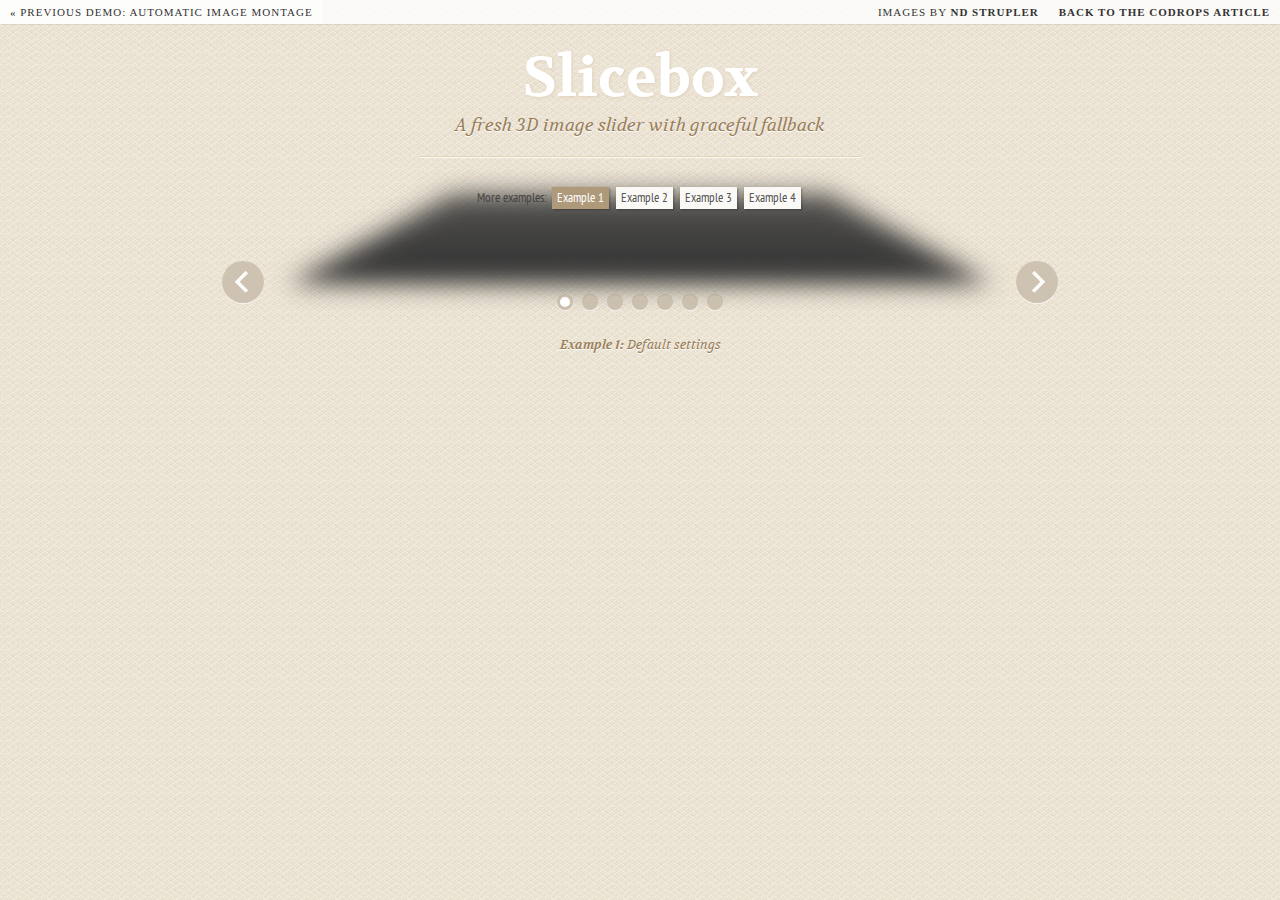
<file: js/slicebox/index.html>
<!DOCTYPE html>
<html lang="en">
    <head>
        <title>Slicebox - 3D Image Slider</title>
		<meta charset="UTF-8" />
		<meta http-equiv="X-UA-Compatible" content="IE=edge,chrome=1"> 
		<meta name="viewport" content="width=device-width, initial-scale=1.0"> 
        <meta name="description" content="Slicebox - 3D Image Slider with Fallback" />
        <meta name="keywords" content="jquery, css3, 3d, webkit, fallback, slider, css3, 3d transforms, slices, rotate, box, automatic" />
		<meta name="author" content="Pedro Botelho for Codrops" />
		<link rel="shortcut icon" href="../favicon.ico"> 
        <link rel="stylesheet" type="text/css" href="css/demo.css" />
		<link rel="stylesheet" type="text/css" href="css/slicebox.css" />
		<link rel="stylesheet" type="text/css" href="css/custom.css" />
		<script type="text/javascript" src="js/modernizr.custom.46884.js"></script>
	</head>
	<body>
		<div class="container">

			<div class="codrops-top clearfix">
				<a href="http://tympanus.net/Development/AutomaticImageMontage/"><span>&laquo; Previous Demo: </span>Automatic Image Montage</a>
				<span class="right">
					<a target="_blank" href="http://www.flickr.com/photos/strupler/">Images by <strong>ND Strupler</strong></a>
					<a href="http://tympanus.net/codrops/?p=5657"><strong>Back to the Codrops Article</strong></a>
				</span>
			</div>

			<h1>Slicebox <span>A fresh 3D image slider with graceful fallback</span></h1>
			
			<div class="more">
				<ul id="sb-examples">
					<li>More examples:</li>
					<li class="selected"><a href="index.html">Example 1</a></li>
					<li><a href="index2.html">Example 2</a></li>
					<li><a href="index3.html">Example 3</a></li>
					<li><a href="index4.html">Example 4</a></li>
				</ul>
			</div>

			<div class="wrapper">

				<ul id="sb-slider" class="sb-slider">
					<li>
						<a href="http://www.flickr.com/photos/strupler/2969141180" target="_blank"><img src="images/1.jpg" alt="image1"/></a>
						<div class="sb-description">
							<h3>Creative Lifesaver</h3>
						</div>
					</li>
					<li>
						<a href="http://www.flickr.com/photos/strupler/2968268187" target="_blank"><img src="images/2.jpg" alt="image2"/></a>
						<div class="sb-description">
							<h3>Honest Entertainer</h3>
						</div>
					</li>
					<li>
						<a href="http://www.flickr.com/photos/strupler/2968114825" target="_blank"><img src="images/3.jpg" alt="image1"/></a>
						<div class="sb-description">
							<h3>Brave Astronaut</h3>
						</div>
					</li>
					<li>
						<a href="http://www.flickr.com/photos/strupler/2968122059" target="_blank"><img src="images/4.jpg" alt="image1"/></a>
						<div class="sb-description">
							<h3>Affectionate Decision Maker</h3>
						</div>
					</li>
					<li>
						<a href="http://www.flickr.com/photos/strupler/2969119944" target="_blank"><img src="images/5.jpg" alt="image1"/></a>
						<div class="sb-description">
							<h3>Faithful Investor</h3>
						</div>
					</li>
					<li>
						<a href="http://www.flickr.com/photos/strupler/2968126177" target="_blank"><img src="images/6.jpg" alt="image1"/></a>
						<div class="sb-description">
							<h3>Groundbreaking Artist</h3>
						</div>
					</li>
					<li>
						<a href="http://www.flickr.com/photos/strupler/2968945158" target="_blank"><img src="images/7.jpg" alt="image1"/></a>
						<div class="sb-description">
							<h3>Selfless Philantropist</h3>
						</div>
					</li>
				</ul>

				<div id="shadow" class="shadow"></div>

				<div id="nav-arrows" class="nav-arrows">
					<a href="#">Next</a>
					<a href="#">Previous</a>
				</div>

				<div id="nav-dots" class="nav-dots">
					<span class="nav-dot-current"></span>
					<span></span>
					<span></span>
					<span></span>
					<span></span>
					<span></span>
					<span></span>
				</div>

			</div><!-- /wrapper -->

			<p class="info"><strong>Example 1:</strong> Default settings</p>

		</div>
		<script type="text/javascript" src="http://ajax.googleapis.com/ajax/libs/jquery/1.8.2/jquery.min.js"></script>
		<script type="text/javascript" src="js/jquery.slicebox.js"></script>
		<script type="text/javascript">
			$(function() {

				var Page = (function() {

					var $navArrows = $( '#nav-arrows' ).hide(),
						$navDots = $( '#nav-dots' ).hide(),
						$nav = $navDots.children( 'span' ),
						$shadow = $( '#shadow' ).hide(),
						slicebox = $( '#sb-slider' ).slicebox( {
							onReady : function() {

								$navArrows.show();
								$navDots.show();
								$shadow.show();

							},
							onBeforeChange : function( pos ) {

								$nav.removeClass( 'nav-dot-current' );
								$nav.eq( pos ).addClass( 'nav-dot-current' );

							}
						} ),
						
						init = function() {

							initEvents();
							
						},
						initEvents = function() {

							// add navigation events
							$navArrows.children( ':first' ).on( 'click', function() {

								slicebox.next();
								return false;

							} );

							$navArrows.children( ':last' ).on( 'click', function() {
								
								slicebox.previous();
								return false;

							} );

							$nav.each( function( i ) {
							
								$( this ).on( 'click', function( event ) {
									
									var $dot = $( this );
									
									if( !slicebox.isActive() ) {

										$nav.removeClass( 'nav-dot-current' );
										$dot.addClass( 'nav-dot-current' );
									
									}
									
									slicebox.jump( i + 1 );
									return false;
								
								} );
								
							} );

						};

						return { init : init };

				})();

				Page.init();

			});
		</script>
	</body>
</html>
</file>
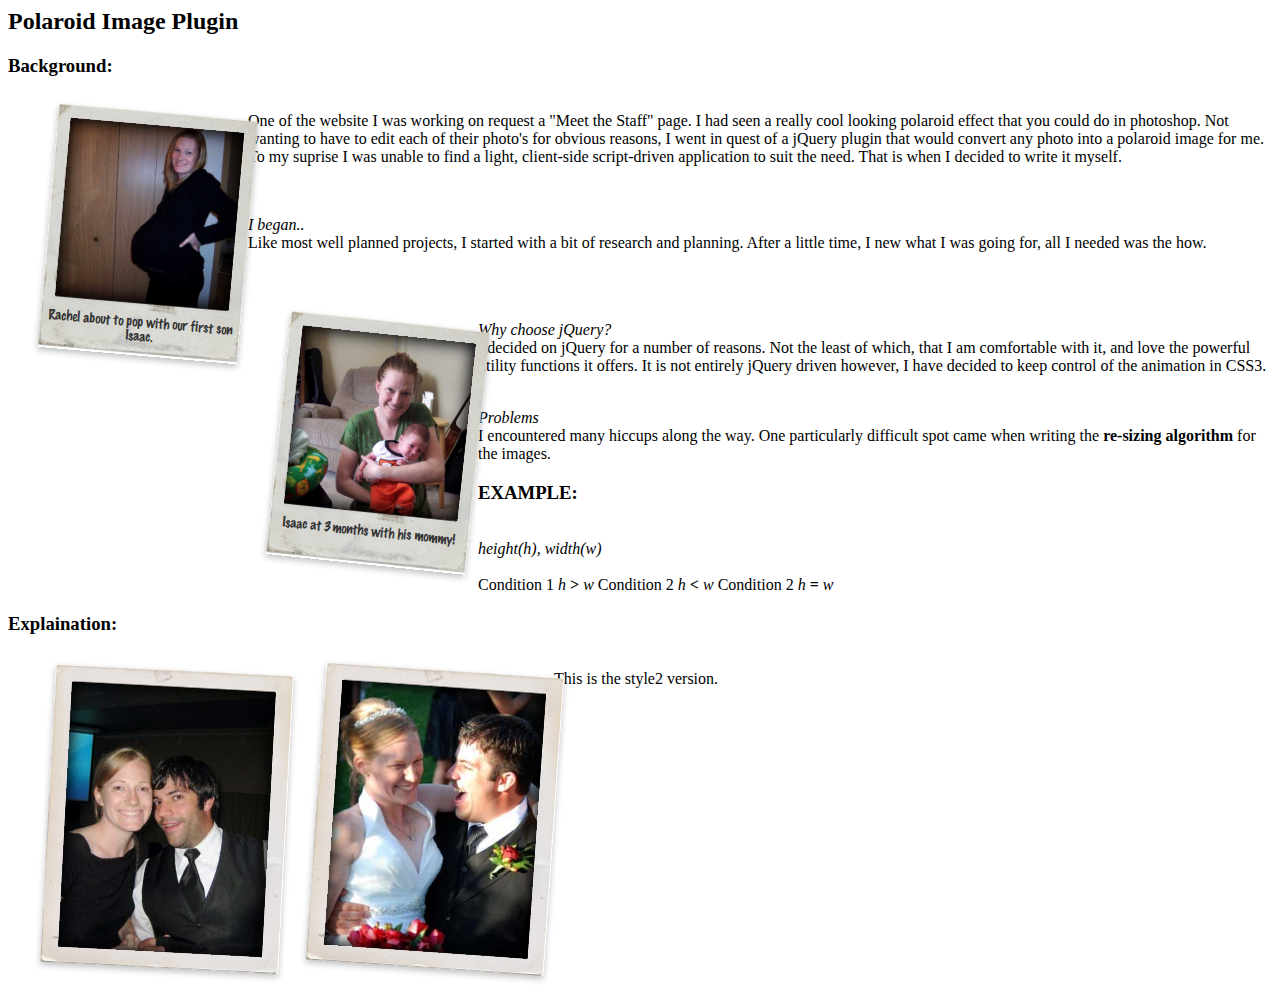
<file: polaroid.html>
<html>
<head>
	<!-- jQuery Call -->	
	<script type="text/javascript" src="http://ajax.googleapis.com/ajax/libs/jquery/1.8.2/jquery.min.js"></script>

	<!-- Polaroid -->
  <script type="text/javascript" src="js/polaroid/polaroid.js"></script>
	<link rel="stylesheet" type="text/css" href="js/polaroid/polaroid.css" media="screen" />

	<script>
	$(window).load(function(){
		$('.pol2').polaroid({style:'style2',combined:false});
		$('.pol1').polaroid({style:'style1',combined:false});
	});
	</script>
</head>
<body>
<h2>Polaroid Image Plugin</h2>
	<div class="block">
		<h3>Background:</h3>
<span class="right"><img class="pol1" src="images/polimages/3small.jpg" title="Rachel about to pop with our first son Isaac." /><div class="clearall"></div></span>		
        <p>One of the website I was working on request a "Meet the Staff" page.  I had seen a really cool looking polaroid effect that you could do in photoshop.  Not wanting to have to edit each of their photo's for obvious reasons, I went in quest of a jQuery plugin that would convert any photo into a polaroid image for me.  To my suprise I was unable to find a light, client-side script-driven application to suit the need.  That is when I decided to write it myself.</p><br />
		<p><em>I began..</em><br />Like most well planned projects, I started with a bit of research and planning.  After a little time, I new what I was going for, all I needed was the how.</p><br />
		<span class="left"><img class="pol1" src="images/polimages/5small.jpg" title="Isaac at 3 months with his mommy!" /></span>
        <p><em>Why choose jQuery?</em><br />I decided on jQuery for a number of reasons.  Not the least of which, that I am comfortable with it, and love the powerful utility functions it offers.  It is not entirely jQuery driven however, I have decided to keep control of the animation in CSS3. </p><br />
		<em>Problems</em><br />
		I encountered many hiccups along the way.  One particularly difficult spot came when writing the <strong>re-sizing algorithm</strong> for the images.<br />
		<blockquote>

			<h3>EXAMPLE:</h3><br />
			<em>height(h), width(w)</em><br /><br />
			<span class="flowChart">Condition 1 <em>h</em> <strong>></strong> <em>w</em></span>
			<span class="flowChart">Condition 2 <em>h</em> <strong><</strong> <em>w</em></span>
			<span class="flowChart">Condition 2 <em>h</em> <strong>=</strong> <em>w</em></span>
		</blockquote>	
			
		<h3>Explaination:</h3>
		<span class="right"><img class="pol2" src="images/polimages/4small.jpg" /></span>
		<span class="left"><img class="pol2" src="images/polimages/2small.jpg" /></span>
		

        <div class="clearall"></div>
	</div>
	<div class="block">
    	
        <p>This is the style2 version.</p>
        <div class="clearall"></div>
	</div>

<div class="clearall"></div>
<div style="height:150px;width:100%">&nbsp;</div>
</body>
</html>
</file>
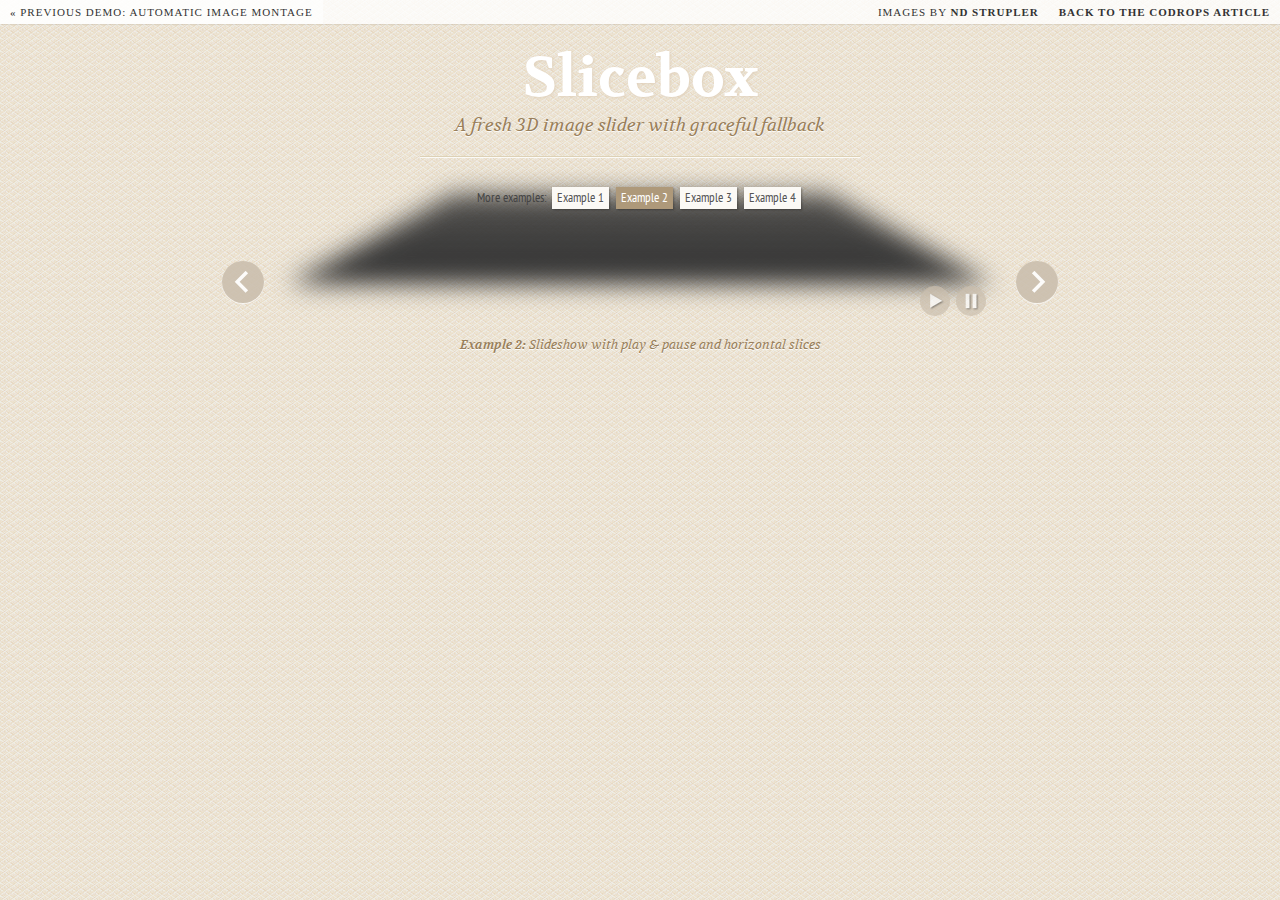
<file: js/slicebox/index2.html>
<!DOCTYPE html>
<html lang="en">
    <head>
        <title>Slicebox - 3D Image Slider</title>
		<meta charset="UTF-8" />
		<meta http-equiv="X-UA-Compatible" content="IE=edge,chrome=1"> 
		<meta name="viewport" content="width=device-width, initial-scale=1.0"> 
        <meta name="description" content="Slicebox - 3D Image Slider with Fallback" />
        <meta name="keywords" content="jquery, css3, 3d, webkit, fallback, slider, css3, 3d transforms, slices, rotate, box, automatic" />
		<meta name="author" content="Pedro Botelho for Codrops" />
		<link rel="shortcut icon" href="../favicon.ico"> 
        <link rel="stylesheet" type="text/css" href="css/demo.css" />
		<link rel="stylesheet" type="text/css" href="css/slicebox.css" />
		<link rel="stylesheet" type="text/css" href="css/custom.css" />
		<script type="text/javascript" src="js/modernizr.custom.46884.js"></script>
	</head>
	<body>
		<div class="container">

			<div class="codrops-top clearfix">
				<a href="http://tympanus.net/Development/AutomaticImageMontage/"><span>&laquo; Previous Demo: </span>Automatic Image Montage</a>
				<span class="right">
					<a target="_blank" href="http://www.flickr.com/photos/strupler/">Images by <strong>ND Strupler</strong></a>
					<a href="http://tympanus.net/codrops/?p=5657"><strong>Back to the Codrops Article</strong></a>
				</span>
			</div>

			<h1>Slicebox <span>A fresh 3D image slider with graceful fallback</span></h1>
			
			<div class="more">
				<ul id="sb-examples">
					<li>More examples:</li>
					<li><a href="index.html">Example 1</a></li>
					<li class="selected"><a href="index2.html">Example 2</a></li>
					<li><a href="index3.html">Example 3</a></li>
					<li><a href="index4.html">Example 4</a></li>
				</ul>
			</div>

			<div class="wrapper">

				<ul id="sb-slider" class="sb-slider">
					<li>
						<a href="http://www.flickr.com/photos/strupler/2969141180" target="_blank"><img src="images/1.jpg" alt="image1"/></a>
						<div class="sb-description">
							<h3>Creative Lifesaver</h3>
						</div>
					</li>
					<li>
						<a href="http://www.flickr.com/photos/strupler/2968268187" target="_blank"><img src="images/2.jpg" alt="image2"/></a>
						<div class="sb-description">
							<h3>Honest Entertainer</h3>
						</div>
					</li>
					<li>
						<a href="http://www.flickr.com/photos/strupler/2968114825" target="_blank"><img src="images/3.jpg" alt="image1"/></a>
						<div class="sb-description">
							<h3>Brave Astronaut</h3>
						</div>
					</li>
					<li>
						<a href="http://www.flickr.com/photos/strupler/2968122059" target="_blank"><img src="images/4.jpg" alt="image1"/></a>
						<div class="sb-description">
							<h3>Affectionate Decision Maker</h3>
						</div>
					</li>
					<li>
						<a href="http://www.flickr.com/photos/strupler/2969119944" target="_blank"><img src="images/5.jpg" alt="image1"/></a>
						<div class="sb-description">
							<h3>Faithful Investor</h3>
						</div>
					</li>
					<li>
						<a href="http://www.flickr.com/photos/strupler/2968126177" target="_blank"><img src="images/6.jpg" alt="image1"/></a>
						<div class="sb-description">
							<h3>Groundbreaking Artist</h3>
						</div>
					</li>
					<li>
						<a href="http://www.flickr.com/photos/strupler/2968945158" target="_blank"><img src="images/7.jpg" alt="image1"/></a>
						<div class="sb-description">
							<h3>Selfless Philantropist</h3>
						</div>
					</li>
				</ul>

				<div id="shadow" class="shadow"></div>

				<div id="nav-arrows" class="nav-arrows">
					<a href="#">Next</a>
					<a href="#">Previous</a>
				</div>

				<div id="nav-options" class="nav-options">
					<span id="navPlay">Play</span>
					<span id="navPause">Pause</span>
				</div>

			</div><!-- /wrapper -->

			<p class="info"><strong>Example 2:</strong> Slideshow with play &amp; pause and horizontal slices</p>

		</div>
		<script type="text/javascript" src="http://ajax.googleapis.com/ajax/libs/jquery/1.8.2/jquery.min.js"></script>
		<script type="text/javascript" src="js/jquery.slicebox.js"></script>
		<script type="text/javascript">
			$(function() {
				
				var Page = (function() {

					var $navArrows = $( '#nav-arrows' ).hide(),
						$navOptions = $( '#nav-options' ).hide(),
						$shadow = $( '#shadow' ).hide(),
						slicebox = $( '#sb-slider' ).slicebox( {
							onReady : function() {

								$navArrows.show();
								$navOptions.show();
								$shadow.show();

							},
							orientation : 'h',
							cuboidsCount : 3
						} ),
						
						init = function() {

							initEvents();
							
						},
						initEvents = function() {

							// add navigation events
							$navArrows.children( ':first' ).on( 'click', function() {

								slicebox.next();
								return false;

							} );

							$navArrows.children( ':last' ).on( 'click', function() {
								
								slicebox.previous();
								return false;

							} );

							$( '#navPlay' ).on( 'click', function() {
								
								slicebox.play();
								return false;

							} );

							$( '#navPause' ).on( 'click', function() {
								
								slicebox.pause();
								return false;

							} );

						};

						return { init : init };

				})();

				Page.init();

			});
		</script>
	</body>
</html>
</file>
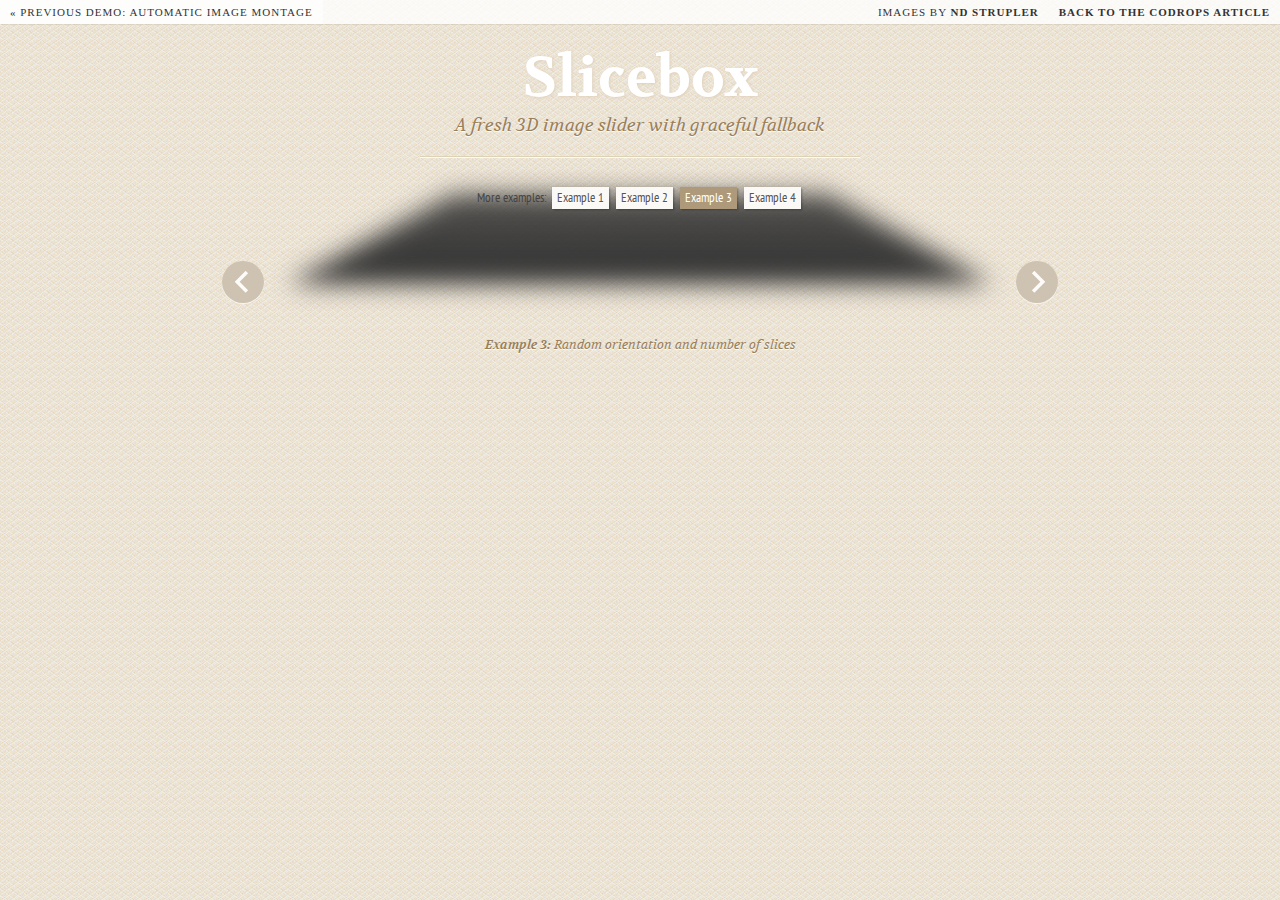
<file: js/slicebox/index3.html>
<!DOCTYPE html>
<html lang="en">
    <head>
        <title>Slicebox - 3D Image Slider</title>
		<meta charset="UTF-8" />
		<meta http-equiv="X-UA-Compatible" content="IE=edge,chrome=1"> 
		<meta name="viewport" content="width=device-width, initial-scale=1.0"> 
        <meta name="description" content="Slicebox - 3D Image Slider with Fallback" />
        <meta name="keywords" content="jquery, css3, 3d, webkit, fallback, slider, css3, 3d transforms, slices, rotate, box, automatic" />
		<meta name="author" content="Pedro Botelho for Codrops" />
		<link rel="shortcut icon" href="../favicon.ico"> 
        <link rel="stylesheet" type="text/css" href="css/demo.css" />
		<link rel="stylesheet" type="text/css" href="css/slicebox.css" />
		<link rel="stylesheet" type="text/css" href="css/custom.css" />
		<script type="text/javascript" src="js/modernizr.custom.46884.js"></script>
	</head>
	<body>
		<div class="container">

			<div class="codrops-top clearfix">
				<a href="http://tympanus.net/Development/AutomaticImageMontage/"><span>&laquo; Previous Demo: </span>Automatic Image Montage</a>
				<span class="right">
					<a target="_blank" href="http://www.flickr.com/photos/strupler/">Images by <strong>ND Strupler</strong></a>
					<a href="http://tympanus.net/codrops/?p=5657"><strong>Back to the Codrops Article</strong></a>
				</span>
			</div>

			<h1>Slicebox <span>A fresh 3D image slider with graceful fallback</span></h1>
			
			<div class="more">
				<ul id="sb-examples">
					<li>More examples:</li>
					<li><a href="index.html">Example 1</a></li>
					<li><a href="index2.html">Example 2</a></li>
					<li class="selected"><a href="index3.html">Example 3</a></li>
					<li><a href="index4.html">Example 4</a></li>
				</ul>
			</div>

			<div class="wrapper">

				<ul id="sb-slider" class="sb-slider">
					<li>
						<a href="http://www.flickr.com/photos/strupler/2969141180" target="_blank"><img src="images/1.jpg" alt="image1"/></a>
						<div class="sb-description">
							<h3>Creative Lifesaver</h3>
						</div>
					</li>
					<li>
						<a href="http://www.flickr.com/photos/strupler/2968268187" target="_blank"><img src="images/2.jpg" alt="image2"/></a>
						<div class="sb-description">
							<h3>Honest Entertainer</h3>
						</div>
					</li>
					<li>
						<a href="http://www.flickr.com/photos/strupler/2968114825" target="_blank"><img src="images/3.jpg" alt="image1"/></a>
						<div class="sb-description">
							<h3>Brave Astronaut</h3>
						</div>
					</li>
					<li>
						<a href="http://www.flickr.com/photos/strupler/2968122059" target="_blank"><img src="images/4.jpg" alt="image1"/></a>
						<div class="sb-description">
							<h3>Affectionate Decision Maker</h3>
						</div>
					</li>
					<li>
						<a href="http://www.flickr.com/photos/strupler/2969119944" target="_blank"><img src="images/5.jpg" alt="image1"/></a>
						<div class="sb-description">
							<h3>Faithful Investor</h3>
						</div>
					</li>
					<li>
						<a href="http://www.flickr.com/photos/strupler/2968126177" target="_blank"><img src="images/6.jpg" alt="image1"/></a>
						<div class="sb-description">
							<h3>Groundbreaking Artist</h3>
						</div>
					</li>
					<li>
						<a href="http://www.flickr.com/photos/strupler/2968945158" target="_blank"><img src="images/7.jpg" alt="image1"/></a>
						<div class="sb-description">
							<h3>Selfless Philantropist</h3>
						</div>
					</li>
				</ul>

				<div id="shadow" class="shadow"></div>

				<div id="nav-arrows" class="nav-arrows">
					<a href="#">Next</a>
					<a href="#">Previous</a>
				</div>

			</div><!-- /wrapper -->

			<p class="info"><strong>Example 3:</strong> Random orientation and number of slices</p>

		</div>
		<script type="text/javascript" src="http://ajax.googleapis.com/ajax/libs/jquery/1.8.2/jquery.min.js"></script>
		<script type="text/javascript" src="js/jquery.slicebox.js"></script>
		<script type="text/javascript">
			$(function() {
				
				var Page = (function() {

					var $navArrows = $( '#nav-arrows' ).hide(),
						$shadow = $( '#shadow' ).hide(),
						slicebox = $( '#sb-slider' ).slicebox( {
							onReady : function() {

								$navArrows.show();
								$shadow.show();

							},
							orientation : 'r',
							cuboidsRandom : true
						} ),
						
						init = function() {

							initEvents();
							
						},
						initEvents = function() {

							// add navigation events
							$navArrows.children( ':first' ).on( 'click', function() {

								slicebox.next();
								return false;

							} );

							$navArrows.children( ':last' ).on( 'click', function() {
								
								slicebox.previous();
								return false;

							} );

						};

						return { init : init };

				})();

				Page.init();

			});
		</script>
	</body>
</html>
</file>
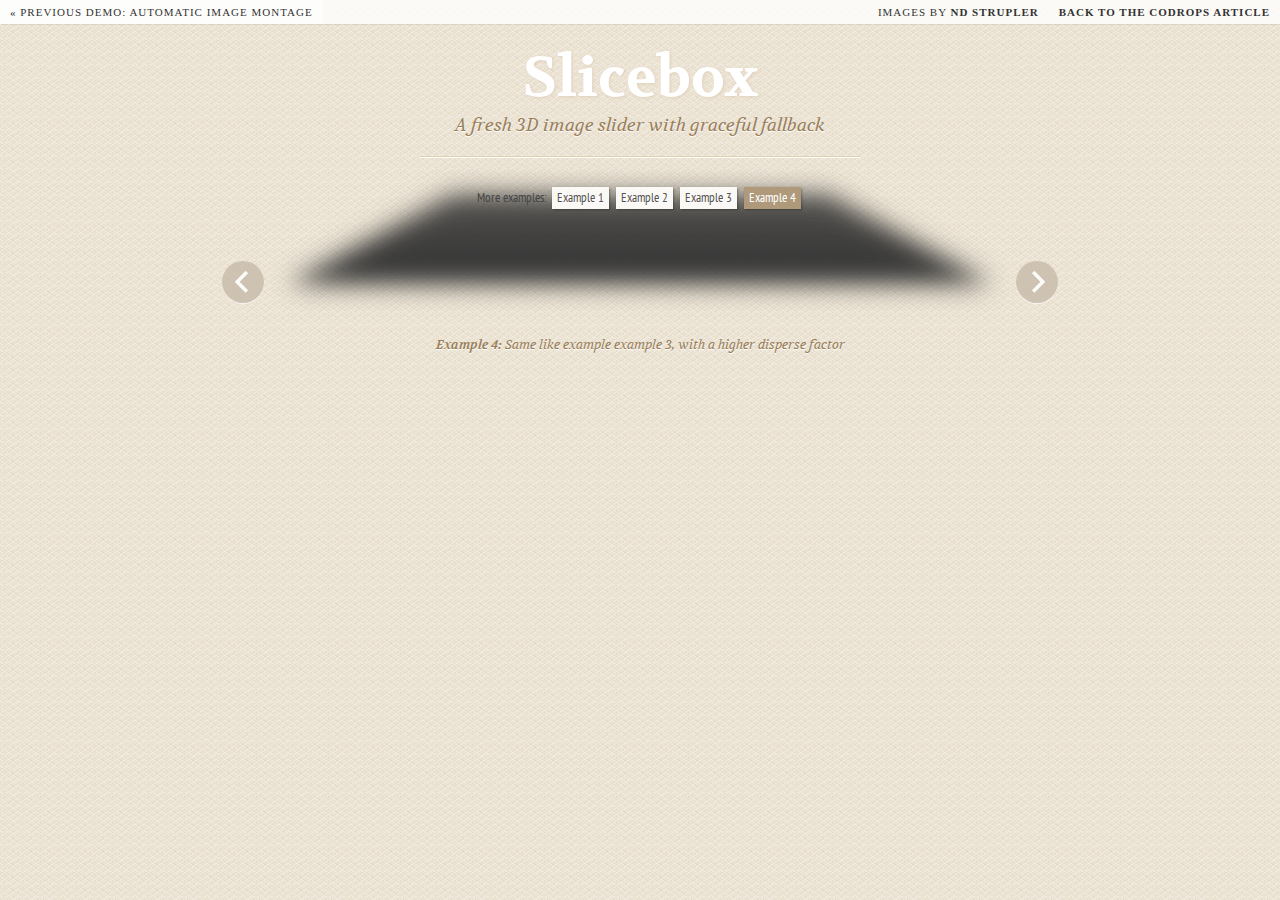
<file: js/slicebox/index4.html>
<!DOCTYPE html>
<html lang="en">
    <head>
        <title>Slicebox - 3D Image Slider</title>
		<meta charset="UTF-8" />
		<meta http-equiv="X-UA-Compatible" content="IE=edge,chrome=1"> 
		<meta name="viewport" content="width=device-width, initial-scale=1.0"> 
        <meta name="description" content="Slicebox - 3D Image Slider with Fallback" />
        <meta name="keywords" content="jquery, css3, 3d, webkit, fallback, slider, css3, 3d transforms, slices, rotate, box, automatic" />
		<meta name="author" content="Pedro Botelho for Codrops" />
		<link rel="shortcut icon" href="../favicon.ico"> 
        <link rel="stylesheet" type="text/css" href="css/demo.css" />
		<link rel="stylesheet" type="text/css" href="css/slicebox.css" />
		<link rel="stylesheet" type="text/css" href="css/custom.css" />
		<script type="text/javascript" src="js/modernizr.custom.46884.js"></script>
	</head>
	<body>
		<div class="container">

			<div class="codrops-top clearfix">
				<a href="http://tympanus.net/Development/AutomaticImageMontage/"><span>&laquo; Previous Demo: </span>Automatic Image Montage</a>
				<span class="right">
					<a target="_blank" href="http://www.flickr.com/photos/strupler/">Images by <strong>ND Strupler</strong></a>
					<a href="http://tympanus.net/codrops/?p=5657"><strong>Back to the Codrops Article</strong></a>
				</span>
			</div>

			<h1>Slicebox <span>A fresh 3D image slider with graceful fallback</span></h1>
			
			<div class="more">
				<ul id="sb-examples">
					<li>More examples:</li>
					<li><a href="index.html">Example 1</a></li>
					<li><a href="index2.html">Example 2</a></li>
					<li><a href="index3.html">Example 3</a></li>
					<li class="selected"><a href="index4.html">Example 4</a></li>
				</ul>
			</div>

			<div class="wrapper">

				<ul id="sb-slider" class="sb-slider">
					<li>
						<a href="http://www.flickr.com/photos/strupler/2969141180" target="_blank"><img src="images/1.jpg" alt="image1"/></a>
						<div class="sb-description">
							<h3>Creative Lifesaver</h3>
						</div>
					</li>
					<li>
						<a href="http://www.flickr.com/photos/strupler/2968268187" target="_blank"><img src="images/2.jpg" alt="image2"/></a>
						<div class="sb-description">
							<h3>Honest Entertainer</h3>
						</div>
					</li>
					<li>
						<a href="http://www.flickr.com/photos/strupler/2968114825" target="_blank"><img src="images/3.jpg" alt="image1"/></a>
						<div class="sb-description">
							<h3>Brave Astronaut</h3>
						</div>
					</li>
					<li>
						<a href="http://www.flickr.com/photos/strupler/2968122059" target="_blank"><img src="images/4.jpg" alt="image1"/></a>
						<div class="sb-description">
							<h3>Affectionate Decision Maker</h3>
						</div>
					</li>
					<li>
						<a href="http://www.flickr.com/photos/strupler/2969119944" target="_blank"><img src="images/5.jpg" alt="image1"/></a>
						<div class="sb-description">
							<h3>Faithful Investor</h3>
						</div>
					</li>
					<li>
						<a href="http://www.flickr.com/photos/strupler/2968126177" target="_blank"><img src="images/6.jpg" alt="image1"/></a>
						<div class="sb-description">
							<h3>Groundbreaking Artist</h3>
						</div>
					</li>
					<li>
						<a href="http://www.flickr.com/photos/strupler/2968945158" target="_blank"><img src="images/7.jpg" alt="image1"/></a>
						<div class="sb-description">
							<h3>Selfless Philantropist</h3>
						</div>
					</li>
				</ul>

				<div id="shadow" class="shadow"></div>

				<div id="nav-arrows" class="nav-arrows">
					<a href="#">Next</a>
					<a href="#">Previous</a>
				</div>

			</div><!-- /wrapper -->
			<p class="info"><strong>Example 4:</strong> Same like example example 3, with a higher disperse factor</p>

		</div>
		<script type="text/javascript" src="http://ajax.googleapis.com/ajax/libs/jquery/1.8.2/jquery.min.js"></script>
		<script type="text/javascript" src="js/jquery.slicebox.js"></script>
		<script type="text/javascript">
			$(function() {
				
				var Page = (function() {

					var $navArrows = $( '#nav-arrows' ).hide(),
						$shadow = $( '#shadow' ).hide(),
						slicebox = $( '#sb-slider' ).slicebox( {
							onReady : function() {

								$navArrows.show();
								$shadow.show();

							},
							orientation : 'r',
							cuboidsRandom : true,
							disperseFactor : 30
						} ),
						
						init = function() {

							initEvents();
							
						},
						initEvents = function() {

							// add navigation events
							$navArrows.children( ':first' ).on( 'click', function() {

								slicebox.next();
								return false;

							} );

							$navArrows.children( ':last' ).on( 'click', function() {
								
								slicebox.previous();
								return false;

							} );

						};

						return { init : init };

				})();

				Page.init();

			});
		</script>
	</body>
</html>
</file>
<file: js/slicebox/css/demo.css>
@import url(http://fonts.googleapis.com/css?family=PT+Sans+Narrow|Volkhov:400italic,700);

*,
*:after,
*:before {
	-webkit-box-sizing: border-box;
	-moz-box-sizing: border-box;
	box-sizing: border-box;
	padding: 0;
	margin: 0;
}

/* Clearfix hack by Nicolas Gallagher: http://nicolasgallagher.com/micro-clearfix-hack/ */
.clearfix:after {
	content: "";
	display: table;
	clear: both;
}

/* General Demo Style */
body {
	background: #e4ebe9 url(../images/fancy_deboss.png) repeat top left;
	color: #444;
	font-family: "PT Sans Narrow", Arial, sans-serif;
	font-size: 13px;
	font-weight: 400;
    -webkit-font-smoothing: antialiased;
    overflow-x: hidden;
    min-width: 320px;
}

a {
	color: #000;
	text-decoration: none;
}

h1, h2, h5 {
	margin: 20px 20px 30px 20px;
	font-size: 56px;
	color: #fff;
	font-family: "Volkhov", serif;
	text-align: center;
	font-weight: 700;
	text-shadow: 1px 1px 3px #e0d1bc;
}

h1 span, h5 {
	font-size: 18px;
	display: block;
	font-style: italic;
	color: #997f5a;
	font-weight: 400;
	text-shadow: 0px 1px 1px #fff;
}

.wrapper {
	position: relative;
	max-width: 840px;
	width: 100%;
	padding: 0 50px;
	margin: 0 auto;
}

/* Header Style */
.codrops-top {
	line-height: 24px;
	font-size: 11px;
	background: #fff;
	background: rgba(255, 255, 255, 0.8);
	text-transform: uppercase;
	z-index: 9999;
	position: relative;
	font-family: Cambria, Georgia, serif;
	box-shadow: 1px 0px 2px rgba(0,0,0,0.2);
}

.codrops-top a {
	padding: 0px 10px;
	letter-spacing: 1px;
	color: #333;
	display: inline-block;
}

.codrops-top a:hover {
	background: rgba(255,255,255,0.6);
}

.codrops-top span.right {
	float: right;
}

.codrops-top span.right a {
	float: left;
	display: block;
}

/* More examples buttons */

.more {
	position: relative;
	clear: both;
	padding: 20px;
}

.more:before {
	content: "";
	position: absolute;
	background-color: #ddd1b6;
	box-shadow: 0 1px 0 rgba(255,255,255,0.8);
	height: 1px;
	width: 440px;
	left: 50%;
	margin-left: -220px;
	top: -10px;
}

.more ul {
	display: block;
	height: 32px;
	text-align: center;
}

.more ul li {
	display: inline-block;
	line-height: 24px;
}

.more ul li.selected a,
.more ul li.selected a:hover {
	background: #ae997a;
	color: #fff;
	text-shadow: none;
}

.more ul li a {
	text-shadow: 1px 1px 1px #fff;
	color: #555;
	background: #fbf9f5;
	padding: 2px 5px;
	margin: 0 2px;
	line-height: 18px;
	display: inline-block;
	box-shadow: 1px 1px 2px rgba(0,0,0,0.3);
}

.more ul li a:hover {
	background: #8c795d;
	color: #fff;
	text-shadow: none;
}

p.info {
	font-family: "Volkhov", serif;
	font-style: italic;
	color: #997f5a;
	text-shadow: 0 1px 0 rgba(255, 255, 255, 0.9);
	padding: 20px;
	display: block;
	clear: both;
	text-align: center;
	width: 100%;
	max-wdith: 440px;
	margin: 0 auto;
}
</file>
<file: js/slicebox/css/slicebox.css>
/* Slicebox Style */
.sb-slider {
	margin: 10px auto;
	position: relative;
	overflow: hidden;
	width: 100%;
	list-style-type: none;
	padding: 0;
}

.sb-slider li {
	margin: 0;
	padding: 0;
	display: none;
}

.sb-slider li > a {
	outline: none;
}

.sb-slider li > a img {
	border: none;
}

.sb-slider img {
	max-width: 100%;
	display: block;
}

.sb-description {
	padding: 20px;
	bottom: 10px;
	left: 10px;
	right: 10px;
	z-index: 1000;
	position: absolute;
	background: #CBBFAE;
	background: rgba(190,176,155, 0.4);
	border-left: 4px solid rgba(255,255,255,0.7);
	-ms-filter:"progid:DXImageTransform.Microsoft.Alpha(Opacity=0)";
	filter: alpha(opacity=0);	
	opacity: 0;
	color: #fff;

	-webkit-transition: all 200ms;
	-moz-transition: all 200ms;
	-o-transition: all 200ms;
	-ms-transition: all 200ms;
	transition: all 200ms;
}

.sb-slider li.sb-current .sb-description {
	-ms-filter:"progid:DXImageTransform.Microsoft.Alpha(Opacity=80)";
	filter: alpha(opacity=80);	
	opacity: 1;
}

.sb-slider li.sb-current .sb-description:hover {
	-ms-filter:"progid:DXImageTransform.Microsoft.Alpha(Opacity=99)";
	filter: alpha(opacity=99);	
	background: rgba(190,176,155, 0.7);
}

.sb-perspective {
	position: relative;
}

.sb-perspective > div {
	position: absolute;

	-webkit-transform-style: preserve-3d;
	-moz-transform-style: preserve-3d;
	-o-transform-style: preserve-3d;
	-ms-transform-style: preserve-3d;
	transform-style: preserve-3d;

	-webkit-backface-visibility : hidden;
	-moz-backface-visibility : hidden;
	-o-backface-visibility : hidden;
	-ms-backface-visibility : hidden;
	backface-visibility : hidden;
}

.sb-side {
	margin: 0;
	display: block;
	position: absolute;

	-moz-backface-visibility : hidden;

	-webkit-transform-style: preserve-3d;
	-moz-transform-style: preserve-3d;
	-o-transform-style: preserve-3d;
	-ms-transform-style: preserve-3d;
	transform-style: preserve-3d;
}
</file>
<file: js/slicebox/css/custom.css>
.shadow {
	width: 100%;
	height: 168px;
	position: relative;
	margin-top: -110px;
	background: transparent url(../images/shadow.png) no-repeat bottom center;
	background-size: 100% 100%; /* stretches it */
	z-index: -1;
	display: none;
}

.sb-description h3 {
	font-size: 20px;
	text-shadow: 1px 1px 1px rgba(0,0,0,0.3);
}

.sb-description h3 a {
	color: #4a3c27;
	text-shadow: 0 1px 1px rgba(255,255,255,0.5);
}

.nav-arrows {
	display: none;
}

.nav-arrows a {
	width: 42px;
	height: 42px;
	background: #cbbfae url(../images/nav.png) no-repeat top left;
	position: absolute;
	top: 50%;
	left: 2px;
	text-indent: -9000px;
	cursor: pointer;
	margin-top: -21px;
	opacity: 0.9;
	border-radius: 50%;
	box-shadow: 0 1px 1px rgba(255,255,255,0.8);
}

.nav-arrows a:first-child{
	left: auto;
	right: 2px;
	background-position: top right;
}

.nav-arrows a:hover {
	opacity: 1;
}

.nav-dots {
	text-align: center;
	position: absolute;
	bottom: -5px;
	height: 30px;
	width: 100%;
	left: 0;
	display: none;
}

.nav-dots span {
	display: inline-block;
	width: 16px;
	height: 16px;
	border-radius: 50%;
	margin: 3px;
	background: #cbbfae;
	cursor: pointer;
	box-shadow: 
		0 1px 1px rgba(255,255,255,0.6), 
		inset 0 1px 1px rgba(0,0,0,0.1);
}

.nav-dots span.nav-dot-current {
	box-shadow: 
		0 1px 1px rgba(255,255,255,0.6), 
		inset 0 1px 1px rgba(0,0,0,0.1), 
		inset 0 0 0 3px #cbbfae,
		inset 0 0 0 8px #fff;
}

.nav-options {
	width: 70px;
	height: 30px;
	position: absolute;
	right: 70px;
	bottom: 0px;
	display: none;
}

.nav-options span {
	width: 30px;
	height: 30px;
	background: #cbbfae url(../images/options.png) no-repeat top left;
	text-indent: -9000px;
	cursor: pointer;
	opacity: 0.7;
	display: inline-block;
	border-radius: 50%;
}

.nav-options span:first-child{
	background-position: -30px 0px;
	margin-right: 3px;
}

.nav-options span:hover {
	opacity: 1;
}
</file>
<file: js/polaroid/polaroid.css>
/*** Polaroid Styling ***/
/** Give any photo the CLASS name "palaroid" **/

@font-face {font-family:awesome_font;src:url('images/maft.ttf');}

 ul.polaroidsstyle1, ul.polaroidsstyle2 
	{ 
	width: 100%; 
	margin: 35px 0 35px -30px;
	display:block; 
	}


ul.polaroidsstyle1 li, ul.polaroidsstyle2 li 
	{ 
	position: relative;
	overflow:hidden;
	} 
		

ul.polaroidsstyle1 li:hover, ul.polaroidsstyle2 li:hover 
	{ 
	-webkit-transform: scale(1.25)!important; 
	-moz-transform: scale(1.25) !important; 
	-webkit-box-shadow: 0 3px 6px rgba(0,0,0,.5)!important; 
	-moz-box-shadow: 0 3px 6px rgba(0,0,0,.5)!important; 
	} 
		


ul.polaroidsstyle1 li 
	{ 

	background: url(images/polaroid-blank.png) no-repeat top center transparent;
	background-size:100%; 
	filter: progid:DXImageTransform.Microsoft.AlphaImageLoader(src='images/polaroid-blank.png', sizingMethod='scale');
	-ms-filter: "progid:DXImageTransform.Microsoft.AlphaImageLoader(src='images/polaroid-blank.png',sizingMethod='scale')";

	display: inline; 
	float: left; 
	margin: 0 0 27px 30px; 
	width: auto; 
	text-align: center; 
	font-family: awesome_font,sans-serif; 
	text-decoration: none; 
	color: #333; 
	font-size: 13px; 
	-webkit-box-shadow: 0 3px 6px rgba(0,0,0,.25); 
	-moz-box-shadow: 0 3px 6px rgba(0,0,0,.25); 
	/*-webkit-transform: rotate(-2deg);*/ 
	/*-webkit-transition: -webkit-transform .15s linear; */
/*	-moz-transform: rotate(-2deg); 
*/	
	/* setting the movement */
	-webkit-transition:all 0.3s ease-in-out;
	-moz-transition: all 0.3s ease-in-out;
	-o-transition: all  0.3s ease-in-out;
	transition: all 0.3s ease-in-out; 
	}



ul.polaroidsstyle2 li 
	{ 
	background: url(images/polaroid-blank2.jpg) no-repeat top center transparent;
	background-size:100%; 
	filter: progid:DXImageTransform.Microsoft.AlphaImageLoader(src='images/polaroid-blank2.jpg', sizingMethod='scale');
	-ms-filter: "progid:DXImageTransform.Microsoft.AlphaImageLoader(src='images/polaroid-blank2.jpg',sizingMethod='scale')";
	display: inline; 
	float: left; 
	margin: 0 0 27px 30px; 
	width: auto; 
	text-align: center; 
	font-family: awesome_font,sans-serif; 
	text-decoration: none; 
	color: #333; 
	font-size: 13px; 
	-webkit-box-shadow: 0 3px 6px rgba(0,0,0,.25); 
	-moz-box-shadow: 0 3px 6px rgba(0,0,0,.25); 
	/*-webkit-transform: rotate(-2deg); 
	-moz-transform: rotate(-2deg); */
	
	/* setting the movement */
	-webkit-transition:all 0.3s ease-in-out;
	-moz-transition: all 0.3s ease-in-out;
	-o-transition: all  0.3s ease-in-out;
	transition: all 0.3s ease-in-out; 
	}

ul.polaroidsstyle1 div, ul.polaroidsstyle2 div
	{
	box-shadow:inset 0px 0px 15px 3px #000;
	display: block; 
	margin: 3px 3px 12px 3px;
	background:top center no-repeat; 
	}
	
ul.polaroidsstyle1 div:after
	{
	conent: attr(title);
	}

ul.polaroidsstyle1 li:after
	{ 
	content: attr(title); 
	}



#test {
	width:115px;
	height:120px;
	background:url(/images/pikespeak-hd-service-pete.jpg) top center no-repeat transparent;
	box-shadow:inset 0 0 15px 3px #000;
	}
</file>
